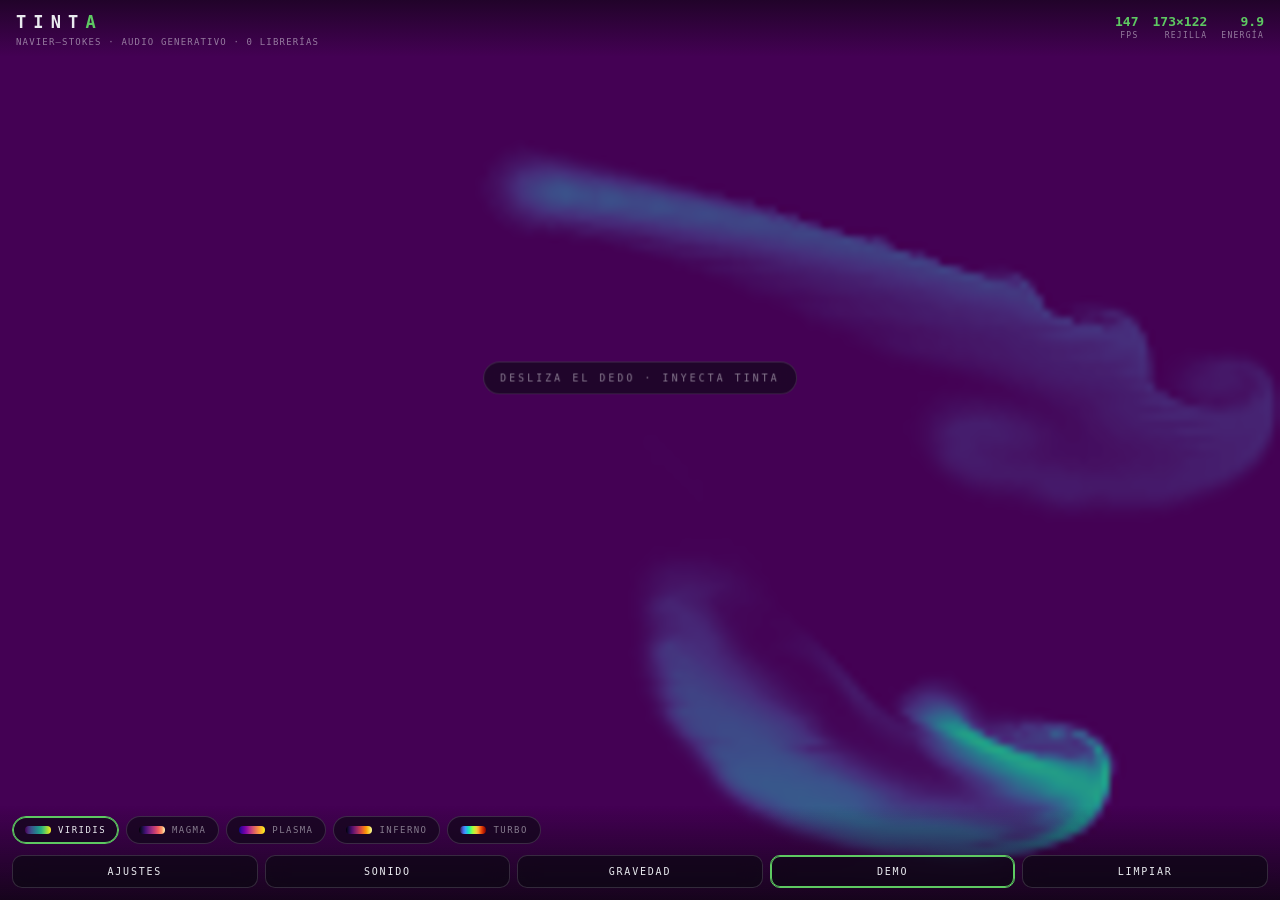
<file: index.html>
<!DOCTYPE html>
<html lang="es">
<head>
<meta charset="utf-8">
<meta name="viewport" content="width=device-width, initial-scale=1, maximum-scale=1, user-scalable=no, viewport-fit=cover">
<meta name="apple-mobile-web-app-capable" content="yes">
<meta name="mobile-web-app-capable" content="yes">
<meta name="apple-mobile-web-app-status-bar-style" content="black-translucent">
<meta name="apple-mobile-web-app-title" content="TINTA">
<meta name="theme-color" content="#050507">
<link rel="manifest" href="manifest.webmanifest">
<link rel="apple-touch-icon" href="icon-180.png">
<title>TINTA · Navier–Stokes en tiempo real</title>
<style>
  :root{
    --accent:#21918c;
    --txt:#e9eaef;
    --dim:rgba(233,234,239,.52);
    --line:rgba(233,234,239,.16);
    --panel:rgba(8,9,14,.58);
    --mono:ui-monospace,"SF Mono",SFMono-Regular,Menlo,Consolas,monospace;
  }
  *{margin:0;padding:0;box-sizing:border-box;-webkit-tap-highlight-color:transparent;user-select:none;-webkit-user-select:none}
  html,body{height:100%;overflow:hidden;background:#050507;color:var(--txt);
    font-family:var(--mono);touch-action:none;overscroll-behavior:none;position:fixed;inset:0;width:100%}
  canvas#c{position:fixed;inset:0;width:100vw;height:100vh;display:block;touch-action:none}

  header{position:fixed;top:0;left:0;right:0;display:flex;justify-content:space-between;align-items:flex-start;
    padding:calc(env(safe-area-inset-top,0px) + 14px) 16px 10px;pointer-events:none;z-index:5;
    background:linear-gradient(to bottom,rgba(5,5,7,.55),transparent)}
  .brand h1{font-size:17px;font-weight:800;letter-spacing:.42em;line-height:1}
  .brand h1 i{font-style:normal;color:var(--accent)}
  .brand p{margin-top:6px;font-size:9px;letter-spacing:.13em;text-transform:uppercase;color:var(--dim)}
  .stats{display:flex;gap:14px;text-align:right}
  .stats div{display:flex;flex-direction:column;align-items:flex-end}
  .stats span{font-size:13px;font-weight:700;font-variant-numeric:tabular-nums;color:var(--accent);transition:color .4s}
  .stats label{font-size:8px;letter-spacing:.16em;text-transform:uppercase;color:var(--dim);margin-top:2px}

  #hint{position:fixed;left:50%;top:42%;transform:translate(-50%,-50%);z-index:4;pointer-events:none;
    font-size:10px;letter-spacing:.3em;text-transform:uppercase;color:var(--dim);
    padding:10px 16px;border:1px solid var(--line);border-radius:999px;background:var(--panel);
    backdrop-filter:blur(8px);-webkit-backdrop-filter:blur(8px);
    transition:opacity .8s;white-space:nowrap}
  #hint.off{opacity:0}

  footer{position:fixed;left:0;right:0;bottom:0;z-index:5;
    padding:10px 12px calc(env(safe-area-inset-bottom,0px) + 12px);
    display:flex;flex-direction:column;gap:9px;
    background:linear-gradient(to top,rgba(5,5,7,.72),transparent)}
  .chips{display:flex;gap:7px;overflow-x:auto;padding-bottom:2px;scrollbar-width:none}
  .chips::-webkit-scrollbar{display:none}
  .chip{flex:0 0 auto;display:flex;align-items:center;gap:7px;padding:8px 12px;border-radius:999px;
    border:1px solid var(--line);background:var(--panel);backdrop-filter:blur(10px);-webkit-backdrop-filter:blur(10px);
    color:var(--dim);font-family:var(--mono);font-size:9px;letter-spacing:.16em;text-transform:uppercase;cursor:pointer}
  .chip b{display:block;width:26px;height:8px;border-radius:4px;font-weight:400}
  .chip.on{color:var(--txt);border-color:var(--accent);box-shadow:0 0 0 1px var(--accent) inset}
  .row2{display:flex;gap:7px}
  .row2 button{flex:1;padding:10px 0;border-radius:10px;border:1px solid var(--line);
    background:var(--panel);backdrop-filter:blur(10px);-webkit-backdrop-filter:blur(10px);
    color:var(--txt);font-family:var(--mono);font-size:10px;letter-spacing:.18em;text-transform:uppercase;cursor:pointer}
  .row2 button:active{background:rgba(255,255,255,.08)}
  .row2 button.on{color:var(--txt);border-color:var(--accent);box-shadow:0 0 0 1px var(--accent) inset}
  #panel{display:flex;flex-direction:column;gap:10px;padding:13px 14px;border:1px solid var(--line);
    border-radius:14px;background:var(--panel);backdrop-filter:blur(14px);-webkit-backdrop-filter:blur(14px)}
  #panel[hidden]{display:none}
  .ctl{display:flex;align-items:center;gap:10px}
  .ctl label{flex:0 0 92px;font-size:9px;letter-spacing:.14em;text-transform:uppercase;color:var(--dim)}
  .ctl output{flex:0 0 44px;text-align:right;font-size:11px;font-variant-numeric:tabular-nums;color:var(--accent)}
  .ctl input[type=range]{flex:1;accent-color:var(--accent);height:24px}

  @media (prefers-reduced-motion: reduce){ #hint{transition:none} }
</style>
</head>
<body>
<canvas id="c"></canvas>

<header>
  <div class="brand">
    <h1>TINT<i>A</i></h1>
    <p>Navier–Stokes · audio generativo · 0 librerías</p>
  </div>
  <div class="stats">
    <div><span id="sFps">--</span><label>fps</label></div>
    <div><span id="sGrid">--</span><label>rejilla</label></div>
    <div><span id="sEn">--</span><label>energía</label></div>
  </div>
</header>

<div id="hint">desliza el dedo · inyecta tinta</div>

<footer>
  <div id="panel" hidden>
    <div class="ctl"><label>vorticidad</label><input id="rVort" type="range" min="0" max="6" step="0.1" value="2.6"><output id="oVort">2.6</output></div>
    <div class="ctl"><label>persistencia</label><input id="rDiss" type="range" min="0" max="100" step="1" value="76"><output id="oDiss">.988</output></div>
    <div class="ctl"><label>pincel</label><input id="rRad" type="range" min="40" max="220" step="5" value="100"><output id="oRad">1.0×</output></div>
  </div>
  <div class="chips" id="chips"></div>
  <div class="row2">
    <button id="bTune">ajustes</button>
    <button id="bSound">sonido</button>
    <button id="bGrav">gravedad</button>
    <button id="bDemo" class="on">demo</button>
    <button id="bClear">limpiar</button>
  </div>
</footer>

<script>
"use strict";
/* ============================================================
   TINTA — solver "Stable Fluids" (Jos Stam, SIGGRAPH 1999)
   rejilla rectangular + confinamiento de vorticidad
   sin dependencias · Float32Array · 60 fps en móvil
   ============================================================ */

/* ---------- colormaps de matplotlib (anclas hex) ---------- */
const PALETTES = {
  viridis:['#440154','#472d7b','#3b528b','#2c728e','#21918c','#28ae80','#5ec962','#addc30','#fde725'],
  magma:  ['#000004','#180f3e','#451077','#721f81','#9f2f7f','#cd4071','#f1605d','#fd9567','#fcfdbf'],
  plasma: ['#0d0887','#41049d','#6a00a8','#8f0da4','#b12a90','#cc4778','#e16462','#f2844b','#fca636','#fcce25','#f0f921'],
  inferno:['#000004','#1b0c42','#4b0c6b','#781c6d','#a52c60','#cf4446','#ed6925','#fb9a06','#f7d03c','#fcffa4'],
  turbo:  ['#30123b','#4145ab','#4675ed','#39a2fc','#1bcfd4','#24eca6','#61fc6c','#a4fc3b','#d1e834','#f3c63a','#fe9b2d','#f36315','#d93806','#b11901','#7a0403']
};
let paletteName = 'viridis';
let LUT = new Uint32Array(256);
let accentHex = '#21918c';

function hex2rgb(h){const n=parseInt(h.slice(1),16);return [(n>>16)&255,(n>>8)&255,n&255];}
function buildLUT(name){
  const stops = PALETTES[name].map(hex2rgb);
  const m = stops.length-1;
  for(let i=0;i<256;i++){
    const t=i/255*m, s=Math.min(m-1,Math.floor(t)), f=t-s;
    const a=stops[s], b=stops[s+1];
    const r=(a[0]+(b[0]-a[0])*f)|0, g=(a[1]+(b[1]-a[1])*f)|0, bl=(a[2]+(b[2]-a[2])*f)|0;
    LUT[i]=(255<<24)|(bl<<16)|(g<<8)|r;            // ABGR little-endian
  }
  accentHex = PALETTES[name][Math.round((PALETTES[name].length-1)*0.72)];
  document.documentElement.style.setProperty('--accent',accentHex);
}

/* ---------- estado de la simulación ---------- */
let NX=0, NY=0, W=0, size=0;
let u,v,u0,v0,dens,dens0,curl;
const ITER = 8;                 // iteraciones Gauss–Seidel (presión)
let dt = 1/60;
let VORT = 2.6;                 // ε confinamiento de vorticidad
let DISS = 0.988;               // factor de desvanecimiento de tinta
let RADF = 1.0;                 // multiplicador del pincel
const VEL_DAMP = 0.999;

const IX=(i,j)=>i+W*j;

function allocGrid(cw,ch){
  const aspect = cw/ch, budget = 21000;
  NX = Math.max(48, Math.round(Math.sqrt(budget*aspect)));
  NY = Math.max(48, Math.round(NX/aspect));
  W = NX+2; size = W*(NY+2);
  u=new Float32Array(size); v=new Float32Array(size);
  u0=new Float32Array(size); v0=new Float32Array(size);
  dens=new Float32Array(size); dens0=new Float32Array(size);
  curl=new Float32Array(size);
  off.width=NX; off.height=NY;
  img = octx.createImageData(NX,NY);
  buf32 = new Uint32Array(img.data.buffer);
  sGrid.textContent = NX+'×'+NY;
}

/* ---------- núcleo numérico ---------- */
function set_bnd(b,x){
  for(let i=1;i<=NX;i++){
    x[IX(i,0)]    = b===2 ? -x[IX(i,1)]  : x[IX(i,1)];
    x[IX(i,NY+1)] = b===2 ? -x[IX(i,NY)] : x[IX(i,NY)];
  }
  for(let j=1;j<=NY;j++){
    x[IX(0,j)]    = b===1 ? -x[IX(1,j)]  : x[IX(1,j)];
    x[IX(NX+1,j)] = b===1 ? -x[IX(NX,j)] : x[IX(NX,j)];
  }
  x[IX(0,0)]       = .5*(x[IX(1,0)]+x[IX(0,1)]);
  x[IX(0,NY+1)]    = .5*(x[IX(1,NY+1)]+x[IX(0,NY)]);
  x[IX(NX+1,0)]    = .5*(x[IX(NX,0)]+x[IX(NX+1,1)]);
  x[IX(NX+1,NY+1)] = .5*(x[IX(NX,NY+1)]+x[IX(NX+1,NY)]);
}

function lin_solve(b,x,x0,a,c){
  const inv=1/c;
  for(let k=0;k<ITER;k++){
    for(let j=1;j<=NY;j++){
      let idx=IX(1,j);
      for(let i=1;i<=NX;i++,idx++){
        x[idx]=(x0[idx]+a*(x[idx-1]+x[idx+1]+x[idx-W]+x[idx+W]))*inv;
      }
    }
    set_bnd(b,x);
  }
}

/* advección semi-lagrangiana con interpolación bilineal */
function advect(b,d,d0,uu,vv){
  const dtx=dt*NX, dty=dt*NY;
  for(let j=1;j<=NY;j++){
    let k=IX(1,j);
    for(let i=1;i<=NX;i++,k++){
      let x=i-dtx*uu[k], y=j-dty*vv[k];
      if(x<0.5)x=0.5; else if(x>NX+0.5)x=NX+0.5;
      if(y<0.5)y=0.5; else if(y>NY+0.5)y=NY+0.5;
      const i0=x|0, j0=y|0;
      const s1=x-i0, s0=1-s1, t1=y-j0, t0=1-t1;
      const A=IX(i0,j0);
      d[k]= s0*(t0*d0[A]      + t1*d0[A+W]) +
            s1*(t0*d0[A+1]    + t1*d0[A+1+W]);
    }
  }
  set_bnd(b,d);
}

/* proyección: fuerza ∇·u = 0 (incompresibilidad) */
function project(uu,vv,p,div){
  const hx=1/NX, hy=1/NY;
  for(let j=1;j<=NY;j++){
    let k=IX(1,j);
    for(let i=1;i<=NX;i++,k++){
      div[k]=-0.5*( hx*(uu[k+1]-uu[k-1]) + hy*(vv[k+W]-vv[k-W]) );
      p[k]=0;
    }
  }
  set_bnd(0,div); set_bnd(0,p);
  lin_solve(0,p,div,1,4);
  for(let j=1;j<=NY;j++){
    let k=IX(1,j);
    for(let i=1;i<=NX;i++,k++){
      uu[k]-=0.5*(p[k+1]-p[k-1])/hx;
      vv[k]-=0.5*(p[k+W]-p[k-W])/hy;
    }
  }
  set_bnd(1,uu); set_bnd(2,vv);
}

/* confinamiento de vorticidad: reinyecta los remolinos
   que la difusión numérica disipa (Fedkiw et al. 2001) */
function vorticity(){
  for(let j=1;j<=NY;j++){
    let k=IX(1,j);
    for(let i=1;i<=NX;i++,k++){
      curl[k]=0.5*((v[k+1]-v[k-1])-(u[k+W]-u[k-W]));
    }
  }
  const eps=VORT;
  for(let j=2;j<NY;j++){
    let k=IX(2,j);
    for(let i=2;i<NX;i++,k++){
      const dwdx=0.5*(Math.abs(curl[k+1])-Math.abs(curl[k-1]));
      const dwdy=0.5*(Math.abs(curl[k+W])-Math.abs(curl[k-W]));
      const len=Math.sqrt(dwdx*dwdx+dwdy*dwdy)+1e-5;
      const w=curl[k];
      u[k]+= eps*dt*( dwdy/len)*w;
      v[k]+= eps*dt*(-dwdx/len)*w;
    }
  }
}

function step(){
  if(gravOn && (gravX!==0||gravY!==0)){      // la tinta "pesa": cae hacia el suelo real
    const fx=GRAV*gravX*dt, fy=GRAV*gravY*dt;
    for(let j=1;j<=NY;j++){
      let k=IX(1,j);
      for(let i=1;i<=NX;i++,k++){
        const d=dens[k];
        if(d>0.004){ u[k]+=fx*d; v[k]+=fy*d; }
      }
    }
  }
  if(VORT>0) vorticity();
  project(u,v,u0,v0);
  u0.set(u); v0.set(v);
  advect(1,u,u0,u0,v0);
  advect(2,v,v0,u0,v0);
  project(u,v,u0,v0);
  dens0.set(dens);
  advect(0,dens,dens0,u,v);
  for(let k=0;k<size;k++){ dens[k]*=DISS; u[k]*=VEL_DAMP; v[k]*=VEL_DAMP; }
}

/* ---------- inyección (splat gaussiano) ---------- */
function splat(gx,gy,du,dv,amount){
  const r = Math.max(2, Math.min(NX,NY)*0.05*RADF);
  const r2=r*r;
  const i0=Math.max(1,(gx-r)|0), i1=Math.min(NX,Math.ceil(gx+r));
  const j0=Math.max(1,(gy-r)|0), j1=Math.min(NY,Math.ceil(gy+r));
  for(let j=j0;j<=j1;j++){
    for(let i=i0;i<=i1;i++){
      const dx=i-gx, dy=j-gy, d2=dx*dx+dy*dy;
      if(d2>r2)continue;
      const wgt=Math.exp(-d2/(r2*0.42));
      const k=IX(i,j);
      u[k]+=du*wgt; v[k]+=dv*wgt;
      let nd=dens[k]+amount*wgt;
      dens[k]= nd>1.55 ? 1.55 : nd;
    }
  }
}

/* ---------- lienzo y render ---------- */
const canvas=document.getElementById('c');
const ctx=canvas.getContext('2d');
const off=document.createElement('canvas');
const octx=off.getContext('2d');
let img, buf32, cssW=1, cssH=1;

function resize(){
  cssW=window.innerWidth; cssH=window.innerHeight;
  const dpr=Math.min(2,window.devicePixelRatio||1);
  canvas.width=Math.round(cssW*dpr);
  canvas.height=Math.round(cssH*dpr);
  allocGrid(cssW,cssH);
}
let rT=null;
window.addEventListener('resize',()=>{clearTimeout(rT);rT=setTimeout(resize,250);});

function render(){
  let p=0;
  for(let j=1;j<=NY;j++){
    let k=IX(1,j);
    for(let i=1;i<=NX;i++,k++,p++){
      let d=dens[k];
      buf32[p]=LUT[ d>=1?255 : d<=0?0 : (d*255)|0 ];
    }
  }
  octx.putImageData(img,0,0);
  ctx.imageSmoothingEnabled=true;
  ctx.imageSmoothingQuality='high';
  ctx.drawImage(off,0,0,canvas.width,canvas.height);
}

/* ---------- entrada táctil / puntero ---------- */
const pointers=new Map();
let lastTouchT=-1e9;
const hint=document.getElementById('hint');

function toGrid(e){ return [ e.clientX/cssW*NX, e.clientY/cssH*NY ]; }

canvas.addEventListener('pointerdown',e=>{
  e.preventDefault();
  canvas.setPointerCapture(e.pointerId);
  const [gx,gy]=toGrid(e);
  pointers.set(e.pointerId,{gx,gy});
  splat(gx,gy,0,0,0.9);
  lastTouchT=performance.now();
  hint.classList.add('off');
});
canvas.addEventListener('pointermove',e=>{
  const p=pointers.get(e.pointerId);
  if(!p)return;
  e.preventDefault();
  const [gx,gy]=toGrid(e);
  const du=(gx-p.gx)/NX*9.0/Math.max(dt,1/120);
  const dv=(gy-p.gy)/NY*9.0/Math.max(dt,1/120);
  /* limitar para estabilidad */
  const cap=22;
  splat(gx,gy, Math.max(-cap,Math.min(cap,du*dt*60))*0.16,
               Math.max(-cap,Math.min(cap,dv*dt*60))*0.16, 0.55);
  if(audioOn && performance.now()-lastNoteT>110){
    lastNoteT=performance.now();
    touchNote(gy, Math.hypot(gx-p.gx,gy-p.gy));
  }
  p.gx=gx; p.gy=gy;
  lastTouchT=performance.now();
});
function lift(e){ pointers.delete(e.pointerId); lastTouchT=performance.now(); }
canvas.addEventListener('pointerup',lift);
canvas.addEventListener('pointercancel',lift);
document.addEventListener('touchmove',e=>e.preventDefault(),{passive:false});

/* ---------- modo demo (emisores Lissajous) ---------- */
const reduced=matchMedia('(prefers-reduced-motion: reduce)').matches;
let demoOn=!reduced;
let demoT=0;
function demo(){
  if(!demoOn) return;
  if(performance.now()-lastTouchT < 3500) return;   // cede al usuario
  demoT+=dt;
  for(const [f1,f2,ph,sgn] of [[0.62,1.05,0.0,1],[0.91,0.57,2.1,-1]]){
    const ax=0.30*NX, ay=0.30*NY;
    const gx=NX*0.5+ax*Math.sin(f1*demoT+ph);
    const gy=NY*0.5+ay*Math.sin(f2*demoT+ph*1.7);
    const du=(ax*f1*Math.cos(f1*demoT+ph))/NX*1.6*sgn;
    const dv=(ay*f2*Math.cos(f2*demoT+ph*1.7))/NY*1.6*sgn;
    splat(gx,gy,du,dv,0.16);
  }
}

/* ---------- lecturas (instrumentación) ---------- */
const sFps=document.getElementById('sFps');
const sGrid=document.getElementById('sGrid');
const sEn=document.getElementById('sEn');
let fpsEMA=60, frame=0, lastStats=0;

function stats(now){
  frame++;
  if(now-lastStats<280) return;
  lastStats=now;
  sFps.textContent=Math.round(fpsEMA);
  let E=0;
  for(let k=0;k<size;k+=3) E+=u[k]*u[k]+v[k]*v[k];
  const e=E*3/size*1000;
  sEn.textContent=e.toFixed(1);
  eMax=Math.max(e,eMax*0.997,0.5);              // auto-escala de energía
  eNorm+=(Math.min(1,e/eMax)-eNorm)*0.25;
  let m=0,my=0;                                  // centroide vertical de tinta
  for(let j=1;j<=NY;j+=2){
    let k=IX(1,j);
    for(let i=1;i<=NX;i+=2,k+=2){const d=dens[k];m+=d;my+=d*j;}
  }
  dyeCentroid = m>1e-3 ? my/(m*NY) : 0.5;
  if(audioOn){                                   // el fluido modula el pad
    padFilter.frequency.setTargetAtTime(140+2400*eNorm*eNorm,ac.currentTime,0.25);
    padGain.gain.setTargetAtTime(0.035+0.08*eNorm,ac.currentTime,0.3);
  }
}

/* ---------- audio generativo (Web Audio, síntesis pura) ----------
   Sin samples, sin archivos, sin copyright: todo se sintetiza.
   Mapeos fluido→música:
     energía cinética  → brillo del filtro + densidad de notas
     centroide de tinta→ registro (tinta arriba = notas agudas)
     dedo              → dispara notas cuantizadas a la escala     */
let ac=null, audioOn=false, schedTimer=null;
let master,comp,verb,padFilter,padGain;
const padOscs=[];
let nextStep=0, stepIdx=0, lastNoteT=0;
let eNorm=0, eMax=0.5, dyeCentroid=0.5;
const STEP=0.24;                              // 1 paso = corchea a ~125 bpm

const SCALES={                                // una tonalidad por paleta
  viridis:{root:48,steps:[0,3,5,7,10]},       // do pent. menor
  magma:  {root:50,steps:[0,2,3,7,9]},        // re kumoi (japonesa)
  plasma: {root:45,steps:[0,2,4,7,9]},        // la pent. mayor
  inferno:{root:47,steps:[0,1,5,7,10]},       // si insen (oscura)
  turbo:  {root:43,steps:[0,2,5,7,10]}        // sol mixolidia pent.
};
const mtof=m=>440*Math.pow(2,(m-69)/12);

function makeImpulse(sec,decay){              // reverb procedural
  const rate=ac.sampleRate, len=(rate*sec)|0;
  const imp=ac.createBuffer(2,len,rate);
  for(let c=0;c<2;c++){
    const ch=imp.getChannelData(c);
    for(let i=0;i<len;i++) ch[i]=(Math.random()*2-1)*Math.pow(1-i/len,decay);
  }
  return imp;
}

function initAudio(){
  ac=new (window.AudioContext||window.webkitAudioContext)();
  comp=ac.createDynamicsCompressor();
  comp.threshold.value=-20; comp.knee.value=18; comp.ratio.value=7;
  master=ac.createGain(); master.gain.value=0;
  master.connect(comp); comp.connect(ac.destination);
  verb=ac.createConvolver(); verb.buffer=makeImpulse(2.6,2.8);
  const vg=ac.createGain(); vg.gain.value=0.55;
  verb.connect(vg); vg.connect(master);
  /* pad: dos sierras desafinadas tras un paso-bajo */
  padFilter=ac.createBiquadFilter(); padFilter.type='lowpass';
  padFilter.frequency.value=200; padFilter.Q.value=0.7;
  padGain=ac.createGain(); padGain.gain.value=0.04;
  padFilter.connect(padGain); padGain.connect(master); padGain.connect(verb);
  for(const det of [-7,6]){
    const o=ac.createOscillator(); o.type='sawtooth';
    o.frequency.value=mtof(SCALES[paletteName].root-12);
    o.detune.value=det;
    o.connect(padFilter); o.start();
    padOscs.push(o);
  }
}

function pluck(midi,vel,when,dur){
  const o=ac.createOscillator(); o.type='triangle';
  o.frequency.value=mtof(midi);
  const g=ac.createGain();
  g.gain.setValueAtTime(0.0001,when);
  g.gain.linearRampToValueAtTime(vel,when+0.014);
  g.gain.exponentialRampToValueAtTime(0.0004,when+dur);
  o.connect(g); g.connect(master); g.connect(verb);
  o.start(when); o.stop(when+dur+0.06);
}

function scheduleStep(t,s){
  const sc=SCALES[paletteName], L=sc.steps.length;
  if(s%16===0) pluck(sc.root-12, 0.15+0.12*eNorm, t, 2.2);   // bajo, 1/compás
  if(s%8===4)  pluck(sc.root+sc.steps[3], 0.07+0.07*eNorm, t, 1.4);
  if(Math.random() < 0.08+0.78*eNorm){                       // arpa probabilística
    const deg=sc.steps[(Math.random()*L)|0];
    const high=1-dyeCentroid;                                // tinta arriba → agudos
    const oct= Math.random()<high ? (Math.random()<high?24:12)
                                  : (Math.random()<0.5?12:0);
    pluck(sc.root+12+deg+oct, 0.05+0.14*eNorm+0.05*Math.random(),
          t, 0.5+Math.random());
  }
}

function scheduler(){                          // reloj con lookahead
  while(nextStep < ac.currentTime+0.16){
    scheduleStep(nextStep,stepIdx);
    nextStep+=STEP; stepIdx=(stepIdx+1)&15;
  }
}

function touchNote(gy,speed){                  // el dedo es un instrumento
  const sc=SCALES[paletteName], L=sc.steps.length;
  let idx=((1-gy/NY)*(L*2))|0;
  if(idx<0)idx=0; else if(idx>L*2-1)idx=L*2-1;
  const midi=sc.root+12+sc.steps[idx%L]+12*((idx/L)|0);
  pluck(midi, Math.min(0.28,0.08+speed*0.03), ac.currentTime, 0.8);
}

/* ---------- gravedad real (giroscopio + acelerómetro) ----------
   deviceorientation entrega β (frente-atrás) y γ (izq-der) en grados.
   Proyección del vector gravedad terrestre al plano de la pantalla:
     fx = sin(γ)·cos(β)        fy = sin(β)
   Verificación: vertical (β=90°,γ=0) → fy=1, la tinta cae al borde
   inferior; plano sobre la mesa (β=γ=0) → fuerza nula.            */
let gravOn=false, gravX=0, gravY=0, gravSeen=false, lastShake=0;
const GRAV=3.2;

function onOrient(e){
  if(e.beta==null) return;
  gravSeen=true;
  const b=e.beta*Math.PI/180, g=e.gamma*Math.PI/180;
  const fx=Math.sin(g)*Math.cos(b), fy=Math.sin(b);
  const a=(((screen.orientation&&screen.orientation.angle)||window.orientation||0))*Math.PI/180;
  gravX= fx*Math.cos(a)+fy*Math.sin(a);     // corrige rotación de pantalla
  gravY=-fx*Math.sin(a)+fy*Math.cos(a);
}

function onMotion(e){                        // agitar = revolver la tinta
  const acc=e.acceleration;
  if(!acc||acc.x==null) return;
  const mag=Math.hypot(acc.x,acc.y,acc.z||0);
  const now=performance.now();
  if(mag>16 && now-lastShake>900){
    lastShake=now;
    for(let n=0;n<6;n++){
      const gx=1+Math.random()*NX, gy=1+Math.random()*NY;
      const an=Math.random()*6.2832;
      splat(gx,gy,Math.cos(an)*1.4,Math.sin(an)*1.4,0.5);
    }
  }
}

async function enableGravity(){
  try{
    /* iOS 13+: el permiso DEBE pedirse dentro de un gesto del usuario */
    if(typeof DeviceOrientationEvent!=='undefined' &&
       typeof DeviceOrientationEvent.requestPermission==='function'){
      const r=await DeviceOrientationEvent.requestPermission();
      if(r!=='granted'){ bGrav.textContent='sin permiso'; return; }
      if(typeof DeviceMotionEvent!=='undefined' &&
         typeof DeviceMotionEvent.requestPermission==='function'){
        try{ await DeviceMotionEvent.requestPermission(); }catch(_){}
      }
    }
    gravSeen=false;
    window.addEventListener('deviceorientation',onOrient);
    window.addEventListener('devicemotion',onMotion);
    gravOn=true; bGrav.classList.add('on');
    setTimeout(()=>{                         // sin lecturas = sin sensor
      if(!gravSeen){
        gravOn=false; bGrav.classList.remove('on');
        bGrav.textContent='sin sensor';
      }
    },1600);
  }catch(_){ bGrav.textContent='sin sensor'; }
}

/* ---------- bucle principal ---------- */
let prev=performance.now();
function loop(now){
  let raw=(now-prev)/1000; prev=now;
  if(raw>0.05)raw=0.05;
  dt=raw;
  fpsEMA+= (1/Math.max(raw,1e-4)-fpsEMA)*0.06;
  demo();
  step();
  render();
  stats(now);
  requestAnimationFrame(loop);
}

/* ---------- UI ---------- */
const chips=document.getElementById('chips');
for(const name of Object.keys(PALETTES)){
  const b=document.createElement('button');
  b.className='chip'+(name===paletteName?' on':'');
  const sw=document.createElement('b');
  sw.style.background='linear-gradient(90deg,'+PALETTES[name].join(',')+')';
  b.append(sw,document.createTextNode(name));
  b.onclick=()=>{
    paletteName=name; buildLUT(name);
    if(ac){
      const f=mtof(SCALES[name].root-12);
      for(const o of padOscs) o.frequency.setTargetAtTime(f,ac.currentTime,0.4);
    }
    chips.querySelectorAll('.chip').forEach(c=>c.classList.remove('on'));
    b.classList.add('on');
  };
  chips.appendChild(b);
}

const panel=document.getElementById('panel');
const bTune=document.getElementById('bTune');
bTune.onclick=()=>{panel.hidden=!panel.hidden;bTune.classList.toggle('on',!panel.hidden);};
document.getElementById('bClear').onclick=()=>{u.fill(0);v.fill(0);dens.fill(0);};
const bGrav=document.getElementById('bGrav');
bGrav.onclick=()=>{
  if(gravOn){
    gravOn=false; bGrav.classList.remove('on');
    window.removeEventListener('deviceorientation',onOrient);
    window.removeEventListener('devicemotion',onMotion);
    gravX=gravY=0;
  } else enableGravity();
};
const bSound=document.getElementById('bSound');
bSound.onclick=async()=>{
  if(!ac) initAudio();                       // iOS exige gesto del usuario
  if(ac.state==='suspended') await ac.resume();
  audioOn=!audioOn;
  if(audioOn){
    master.gain.setTargetAtTime(0.9,ac.currentTime,0.4);
    nextStep=ac.currentTime+0.1; stepIdx=0;
    schedTimer=setInterval(scheduler,30);
  }else{
    master.gain.setTargetAtTime(0,ac.currentTime,0.15);
    clearInterval(schedTimer);
  }
  bSound.classList.toggle('on',audioOn);
};
const bDemo=document.getElementById('bDemo');
bDemo.classList.toggle('on',demoOn);
bDemo.onclick=()=>{demoOn=!demoOn;bDemo.classList.toggle('on',demoOn);};

const rVort=document.getElementById('rVort'), oVort=document.getElementById('oVort');
rVort.oninput=()=>{VORT=+rVort.value;oVort.textContent=VORT.toFixed(1);};
const rDiss=document.getElementById('rDiss'), oDiss=document.getElementById('oDiss');
rDiss.oninput=()=>{DISS=0.95+(+rDiss.value/100)*0.05;oDiss.textContent=DISS.toFixed(3).slice(1);};
const rRad=document.getElementById('rRad'), oRad=document.getElementById('oRad');
rRad.oninput=()=>{RADF=+rRad.value/100;oRad.textContent=RADF.toFixed(1)+'×';};

/* ---------- arranque ---------- */
buildLUT(paletteName);
resize();
if(reduced){ demoOn=false; bDemo.classList.remove('on'); }
requestAnimationFrame(loop);

/* ---------- PWA: funciona sin internet una vez instalada ---------- */
if('serviceWorker' in navigator && location.protocol.indexOf('http')===0){
  navigator.serviceWorker.register('./sw.js').catch(()=>{});
}
</script>
</body>
</html>
</file>
